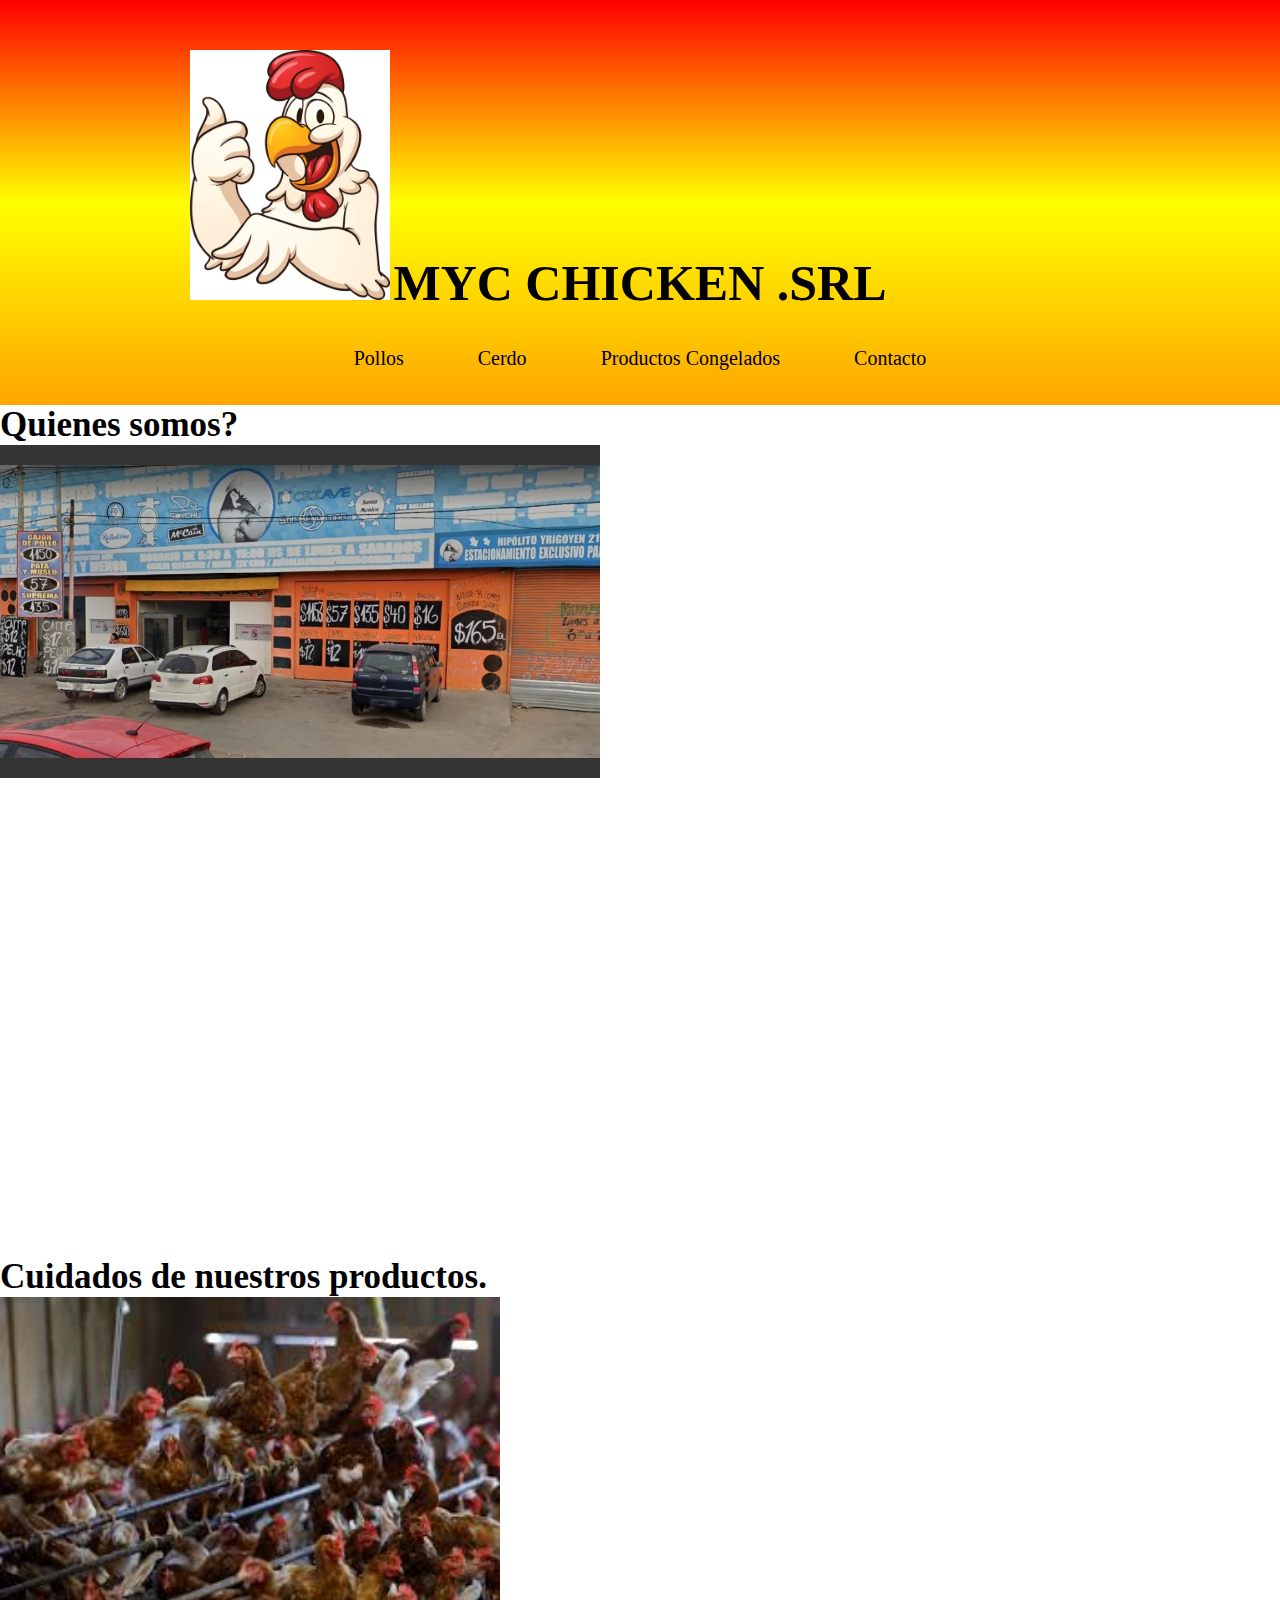
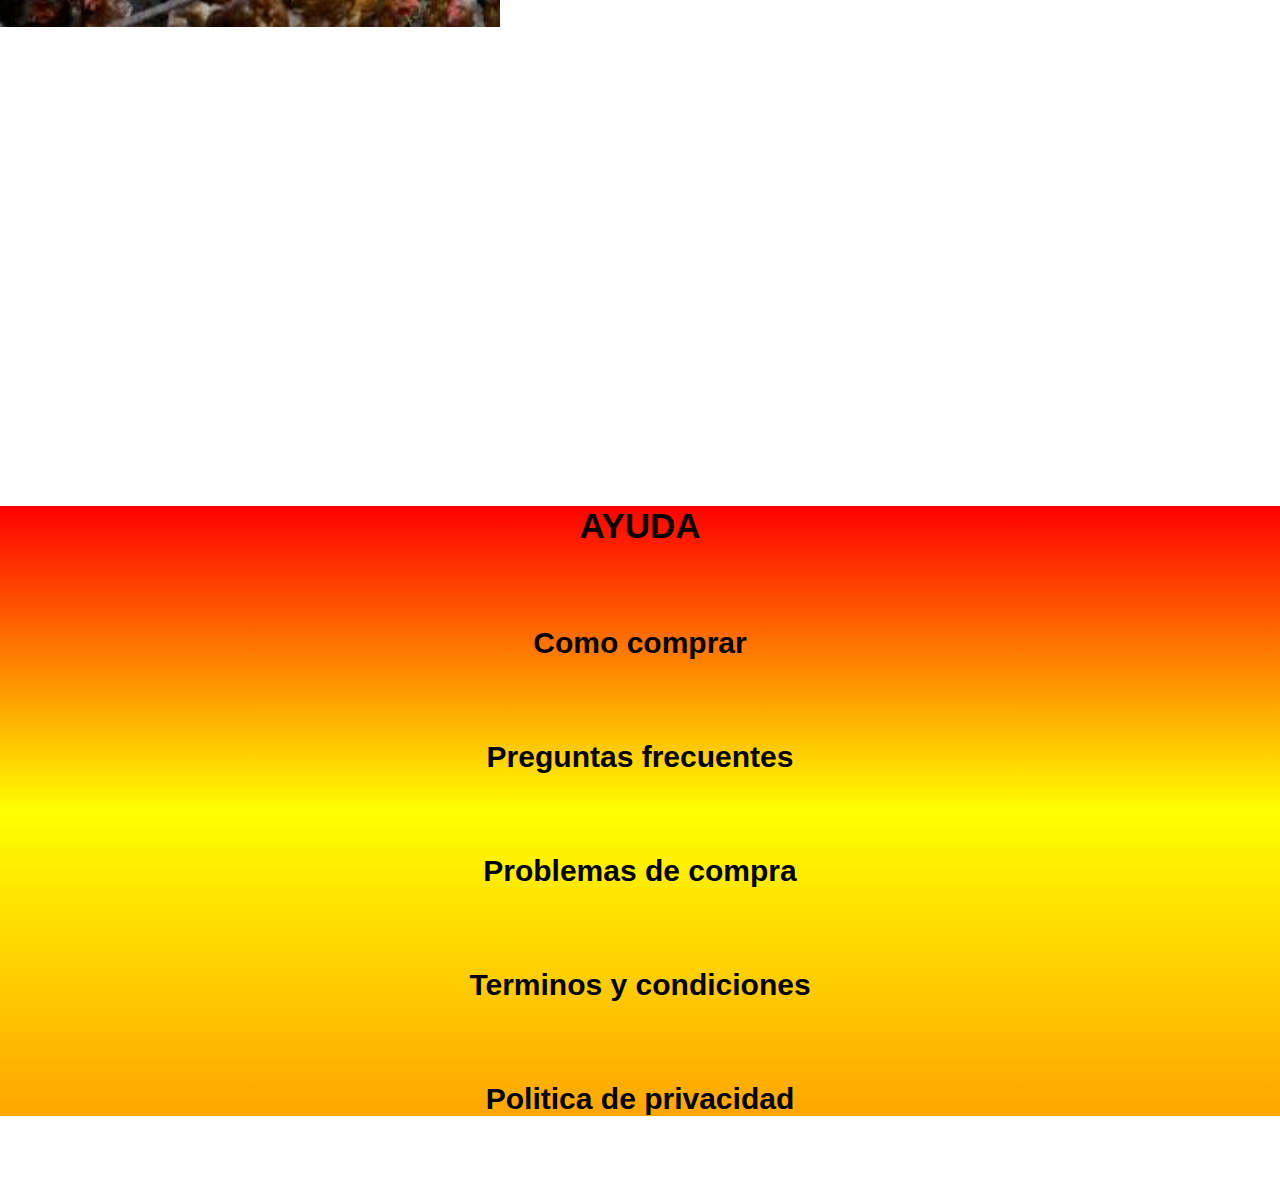
<file: index.html>
<!DOCTYPE html>
<html lang="en">
<head>
    <meta charset="UTF-8">
    <meta http-equiv="X-UA-Compatible" content="IE=edge">
    <meta name="viewport" content="width=device-width, initial-scale=1.0">
    <link rel="preconnect" href="https://fonts.googleapis.com">
<link rel="preconnect" href="https://fonts.gstatic.com" crossorigin>
<link href="https://fonts.googleapis.com/css2?family=Joan&family=Montserrat&family=Oswald&display=swap" rel="stylesheet">
    <link rel="stylesheet" href="./css/style.css">
    <title>home</title>
</head>
<body>
    <!-- header -->
    <header>
      <div>
        <div>
          <img class="logo" src="./img/logochicken.jpg" alt="logomycchicken">
        </div>
        <div>
          <h1 class="titulo">MYC CHICKEN .SRL</h1>
        </div>
      </div>
      
    <!-- nav -->
      <nav class="nav">
        <ul class="menu">
          <li><a href="./pages/pollos.html">Pollos</a></li>
          <li><a href="./pages/cerdo.html">Cerdo</a></li>
          <li><a href="./pages/productoscongelados.html">Productos Congelados</a></li>
          <li><a href="./pages/contacto.html">Contacto</a></li>
        </ul>
      </nav>
    </header>
    <!-- main -->
      <main id="portada">
        <section>
            <div>
              <div>
                <h3>Quienes somos?</h3>
              </div>
              <div>
                <img class="local" src="./img/localchicken.webp"></div>
                <p>Lorem ipsum dolor sit amet consectetur adipisicing elit. Nostrum inventore nam ipsum aut vero eius sit corporis cum necessitatibus, qui rem amet repellat earum reiciendis facilis, est dolorem quis cumque quam, quaerat placeat voluptatum a! Tenetur dolorum error veritatis itaque suscipit aliquam saepe. Ab itaque commodi ipsam odit expedita laboriosam eligendi? Autem ut expedita porro necessitatibus maxime, ullam impedit aliquid, ad rerum eligendi nisi atque blanditiis, cumque provident eius corporis quidem quasi qui nemo. Soluta eum dicta esse, corporis quia repudiandae eligendi similique veniam odio magni veritatis sapiente, omnis asperiores reiciendis provident ducimus deserunt suscipit maiores accusantium nemo minus dolore.</p>
              </div> 
              <div>
                <h3>Cuidados de nuestros productos.</h3>
              </div>
              <div>
                <img class="cuidados" src="./img/cuidadoschicken.jpg">
                <p>Lorem ipsum dolor sit amet consectetur adipisicing elit. Nostrum inventore nam ipsum aut vero eius sit corporis cum necessitatibus, qui rem amet repellat earum reiciendis facilis, est dolorem quis cumque quam, quaerat placeat voluptatum a! Tenetur dolorum error veritatis itaque suscipit aliquam saepe. Ab itaque commodi ipsam odit expedita laboriosam eligendi? Autem ut expedita porro necessitatibus maxime, ullam impedit aliquid, ad rerum eligendi nisi atque blanditiis, cumque provident eius corporis quidem quasi qui nemo. Soluta eum dicta esse, corporis quia repudiandae eligendi similique veniam odio magni veritatis sapiente, omnis asperiores reiciendis provident ducimus deserunt suscipit maiores accusantium nemo minus dolore.</p>
              </div>
            </div>
        </section>
      </main>
    <!-- footer -->
      <footer id="footer">
        <div>
          <div>
            <h3>AYUDA</h3>
          </div>
          <div>
            <h4>Como comprar</h4>
            <h4>Preguntas frecuentes</h4>
            <h4>Problemas de compra</h4>
            <h4>Terminos y condiciones</h4>
            <h4>Politica de privacidad</h4>
          </div>
        </div>
      </footer>
    </body>
</html>
</file>
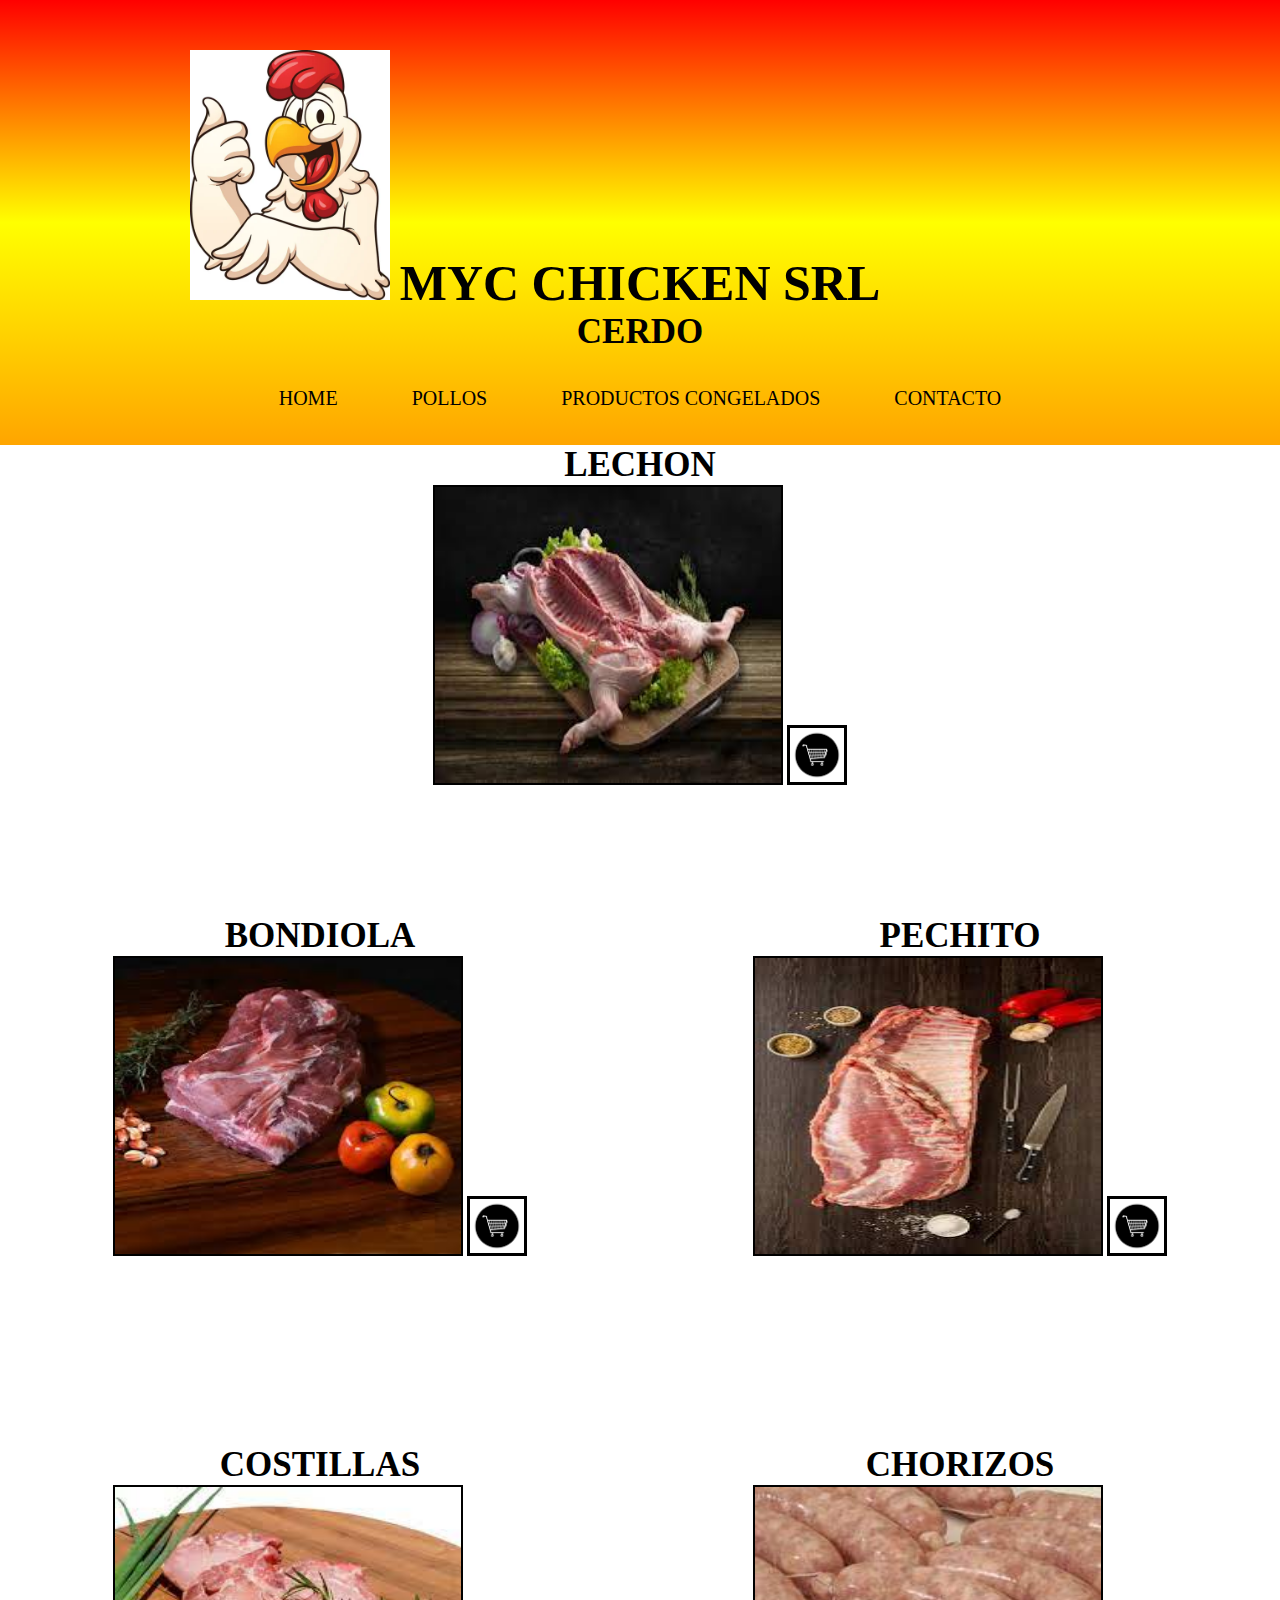
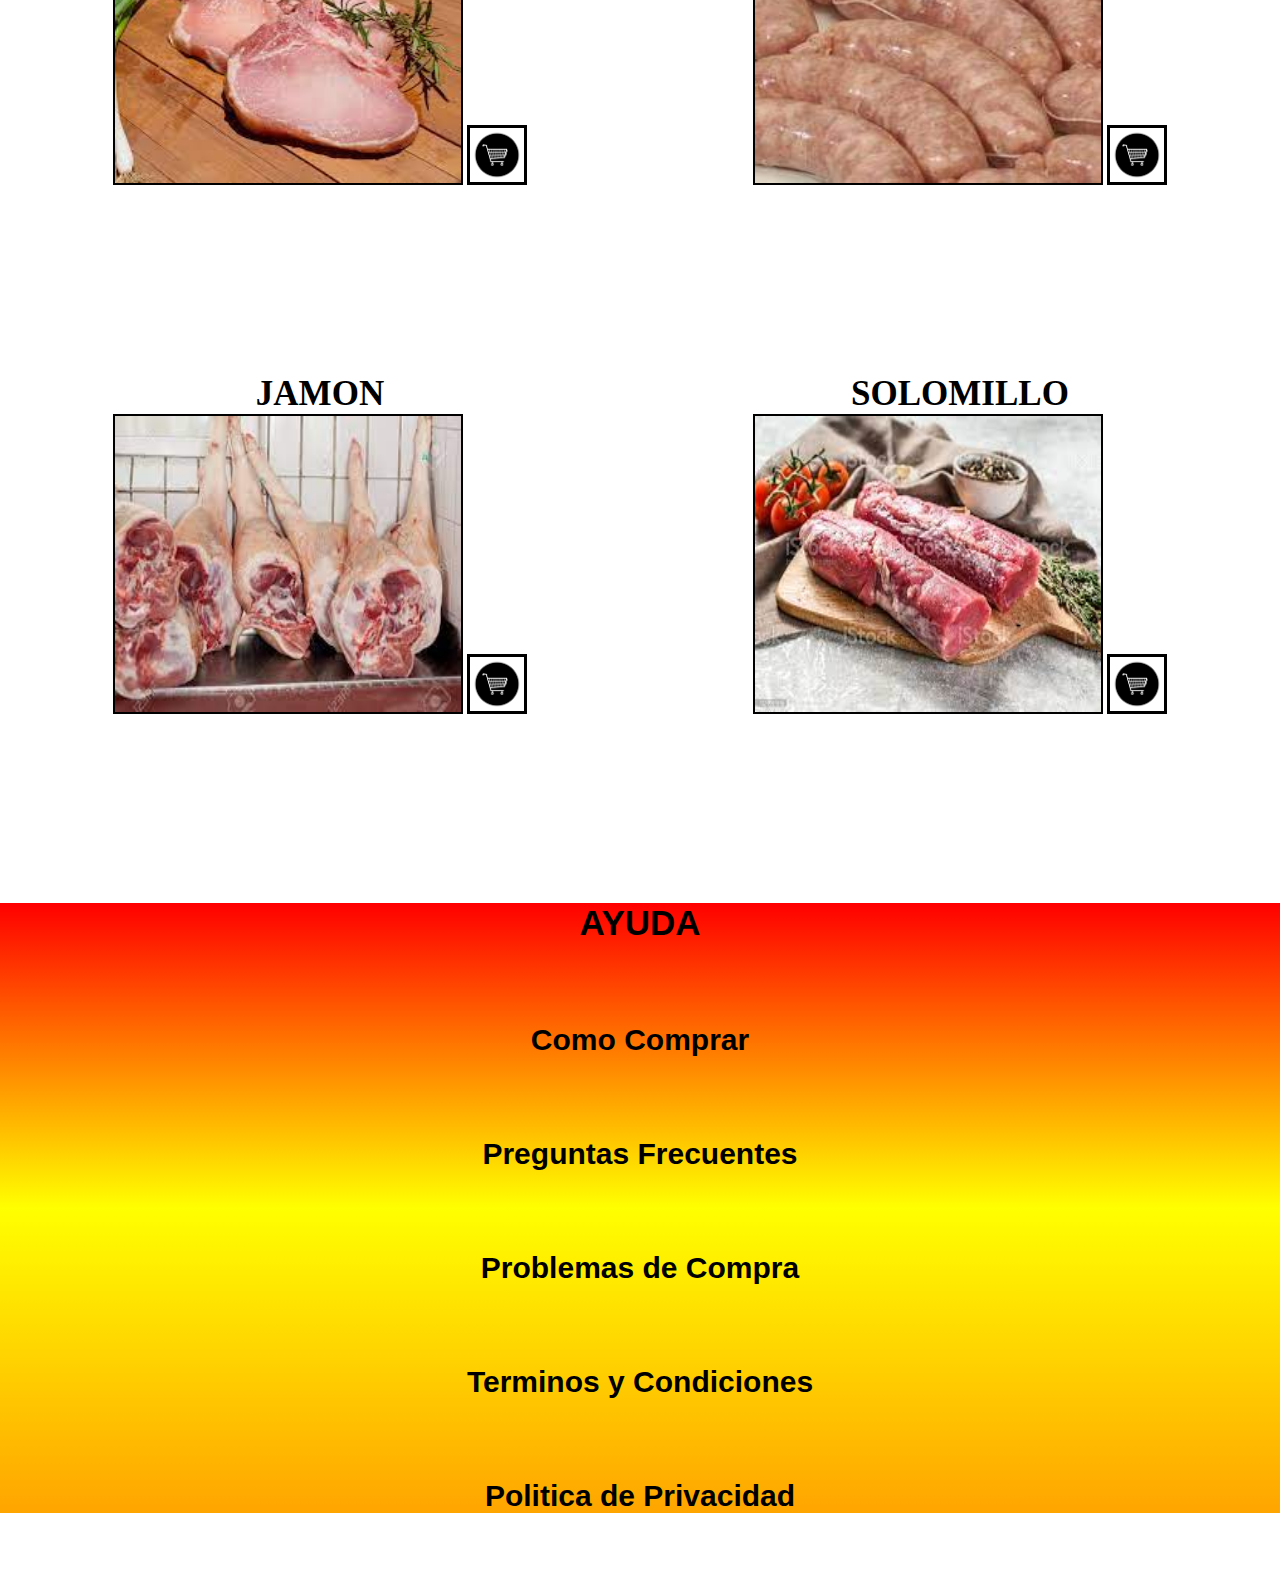
<file: pages/cerdo.html>
<!DOCTYPE html>
<html lang="en">
<head>
    <meta charset="UTF-8">
    <meta http-equiv="X-UA-Compatible" content="IE=edge">
    <meta name="viewport" content="width=device-width, initial-scale=1.0">
    <link rel="preconnect" href="https://fonts.googleapis.com">
<link rel="preconnect" href="https://fonts.gstatic.com" crossorigin>
<link href="https://fonts.googleapis.com/css2?family=Joan&family=Montserrat&family=Oswald&display=swap" rel="stylesheet">
    <link rel="stylesheet" href="../css/style.css">
    <title>Cerdo</title>
</head>
<body>
  <header>
    <div>
      <div>
        <img class="logo" src="../img/logochicken.jpg" alt="logomycchicken">
      </div>
      <div>
        <h1 class="titulo">MYC CHICKEN SRL</h1>
        <h2>CERDO</h2>
      </div>
    </div>
    <nav class="nav">
      <ul>
        <li><a href="../index.html">HOME</a></li>
        <li><a href="./pollos.html">POLLOS</a></li>
        <li><a href="./productoscongelados.html">PRODUCTOS CONGELADOS</a></li>
        <li><a href="./contacto.html">CONTACTO</a></li>
      </ul>
    </nav>
  </header>
  <main id="portada">
      <section class="section-1">
        <h3>BONDIOLA</h3>
        <img class="productos" src="../img/bondiola.jpg" alt="">
        <img class="carrito" src="../img/carrito.png" alt="">
        <p>Lorem ipsum dolor, sit amet consectetur adipisicing elit. Deleniti nisi est temporibus porro animi voluptatum, ea rem perferendis facilis quos aspernatur corrupti reprehenderit quam? Facere eius consequatur aperiam consequuntur possimus!
        </p>
      </section>
      <section class="section-2">
        <H3>PECHITO</H3>
        <img class="productos" src="../img/pechito.jpg" alt="">
        <img class="carrito" src="../img/carrito.png" alt="">
        <p>Lorem ipsum dolor sit amet consectetur adipisicing elit. Unde aperiam quod quis modi fugiat, incidunt culpa. Provident non sunt quos beatae repudiandae quia corrupti vel dicta! Fugit quod nulla sint.</p>
      </section>
      <section class="section-3">
        <H3>COSTILLAS</H3>
        <img class="productos" src="../img/carre.jpg" alt="">
        <img class="carrito" src="../img/carrito.png" alt="">
        <p>Lorem ipsum dolor sit amet consectetur adipisicing elit. Cupiditate, blanditiis perferendis. Rerum fugiat tempore amet maiores consequatur sit magnam, aliquid esse nobis, et quidem fugit mollitia. Modi distinctio illum quod.</p>
      </section>
      <section class="section-4">
        <H3>CHORIZOS</H3>
        <img class="productos" src="../img/chorizosjpg.jpg" alt="">
        <img class="carrito"  src="../img/carrito.png" alt="">
        <p>Lorem ipsum dolor sit amet consectetur adipisicing elit. Ad recusandae accusantium dolorum quia in voluptatibus! Assumenda a consectetur laborum doloremque numquam, ipsam vitae minima deserunt perspiciatis dolores nulla sint delectus.</p>
      </section>
      <section class="section-5">
        <H3>JAMON</H3>
        <img class="productos" src="../img/jamon.jpg" alt="">
        <img class="carrito"  src="../img/carrito.png" alt="">
        <p>Lorem ipsum dolor sit amet consectetur adipisicing elit. Ab eveniet suscipit praesentium architecto molestiae laboriosam tenetur reiciendis aliquam nulla labore, repudiandae facere provident recusandae impedit quis voluptatum iusto accusantium! Dolorem?</p>
      </section>
      <section class="section-6">
        <H3>LECHON</H3>
        <img class="productos" src="../img/lechon.jpg" alt="">
        <img class="carrito"  src="../img/carrito.png" alt="">
        <p>Lorem ipsum dolor sit amet consectetur adipisicing elit. Omnis, quos. Voluptas, unde aperiam, blanditiis illum rerum iusto necessitatibus aspernatur reprehenderit cupiditate et nulla provident eligendi doloribus voluptate tempora beatae suscipit.</p>
      </section>
      <section class="section-7">
        <H3>SOLOMILLO</H3>
        <img class="productos" src="../img/solomillo.jpg" alt="">
        <img class="carrito"  src="../img/carrito.png" alt="">
        <p>Lorem ipsum dolor sit, amet consectetur adipisicing elit. Doloribus accusantium soluta sit error ipsa. Quas cum dicta magni nemo eaque sit soluta nostrum non deserunt nulla, ex corrupti fuga accusamus.</p>
      </section>
  </main>
  <footer id="footer">
    <div>
      <div class="texto">
        <h3>AYUDA</h3>
      </div>
      <div class="texto">
        <h4>Como Comprar</h4>
        <h4>Preguntas Frecuentes</h4>
        <h4>Problemas de Compra</h4>
        <h4>Terminos y Condiciones</h4>
        <h4>Politica de Privacidad</h4>
      </div>
    </div>
  </footer>
</body>
</html>
</file>
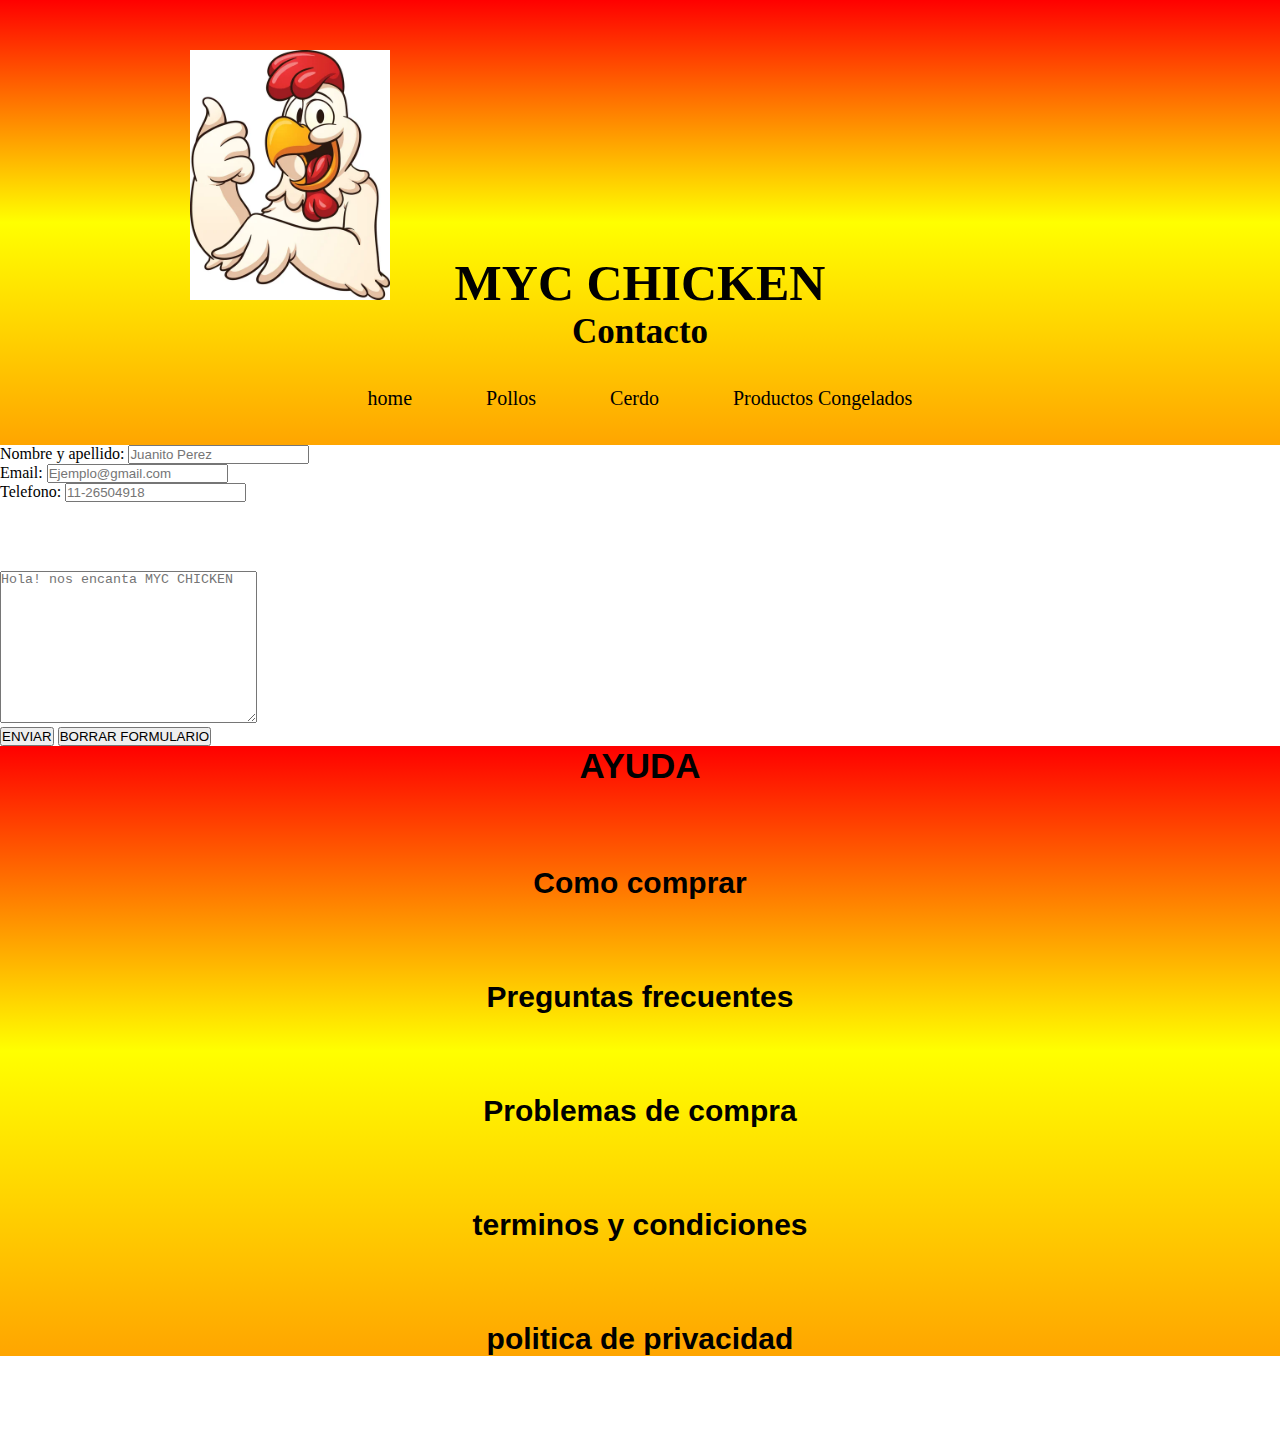
<file: pages/contacto.html>
<!DOCTYPE html>
<html lang="en">
<head>
    <meta charset="UTF-8">
    <meta http-equiv="X-UA-Compatible" content="IE=edge">
    <meta name="viewport" content="width=device-width, initial-scale=1.0">
    <link rel="preconnect" href="https://fonts.googleapis.com">
<link rel="preconnect" href="https://fonts.gstatic.com" crossorigin>
<link href="https://fonts.googleapis.com/css2?family=Joan&family=Montserrat&family=Oswald&display=swap" rel="stylesheet">
    <link rel="stylesheet" href="../css/style.css">
    <title>Contacto</title>
</head>
<body>
  <header>
    <div>
      <div>
        <img class="logo" src="../img/logochicken.jpg" alt="logomycchicken">
      </div>
      <div>
        <h1 class="titulo">MYC CHICKEN</h1>
        <h2>Contacto</h2>
      </div>
    </div>
    <nav>
      <ul>
        <li><a href="../index.html">home</a></li>
        <li><a href="./pollos.html">Pollos</a></li>
        <li><a href="./cerdo.html">Cerdo</a></li>
        <li><a href="./productoscongelados.html">Productos Congelados</a></li>
      </ul>
    </nav>
  </header>
  <main id="portada">
    <form>
      <section>
        <div>
          <label for="nombre">Nombre y apellido:</label>
          <input type="text" id="campo-nombre" placeholder="Juanito Perez" required>
        </div>
        <div>
          <label for="email">Email:</label>
          <input type="email" id="campo-email" placeholder="Ejemplo@gmail.com" required>
        </div>
        <div>
          <label for="telefono">Telefono:</label>
          <input type="tel"id="campo-telefono" placeholder="11-26504918" required> 
        </div>
        <div>
          <p>Dejanos tu comentario!</p>
          <textarea id="campo-texto" cols="30" rows="10" placeholder="Hola! nos encanta MYC CHICKEN"></textarea>
        </div>
        <div>
          <button class="boton" type="submit">ENVIAR</button>
          <button class="boton" type="reset">BORRAR FORMULARIO</button>
        </div>
      </section>
    </form>    
  </main>
  <footer id="footer">
    <div>
      <div>
        <h3>AYUDA</h3>
      </div>
      <div>
        <h4>Como comprar</h4>
        <h4>Preguntas frecuentes</h4>
        <h4>Problemas de compra</h4>
        <h4>terminos y condiciones</h4>
        <h4>politica de privacidad</h4>
      </div>
    </div>
  </footer>
</body>
</html>
</file>
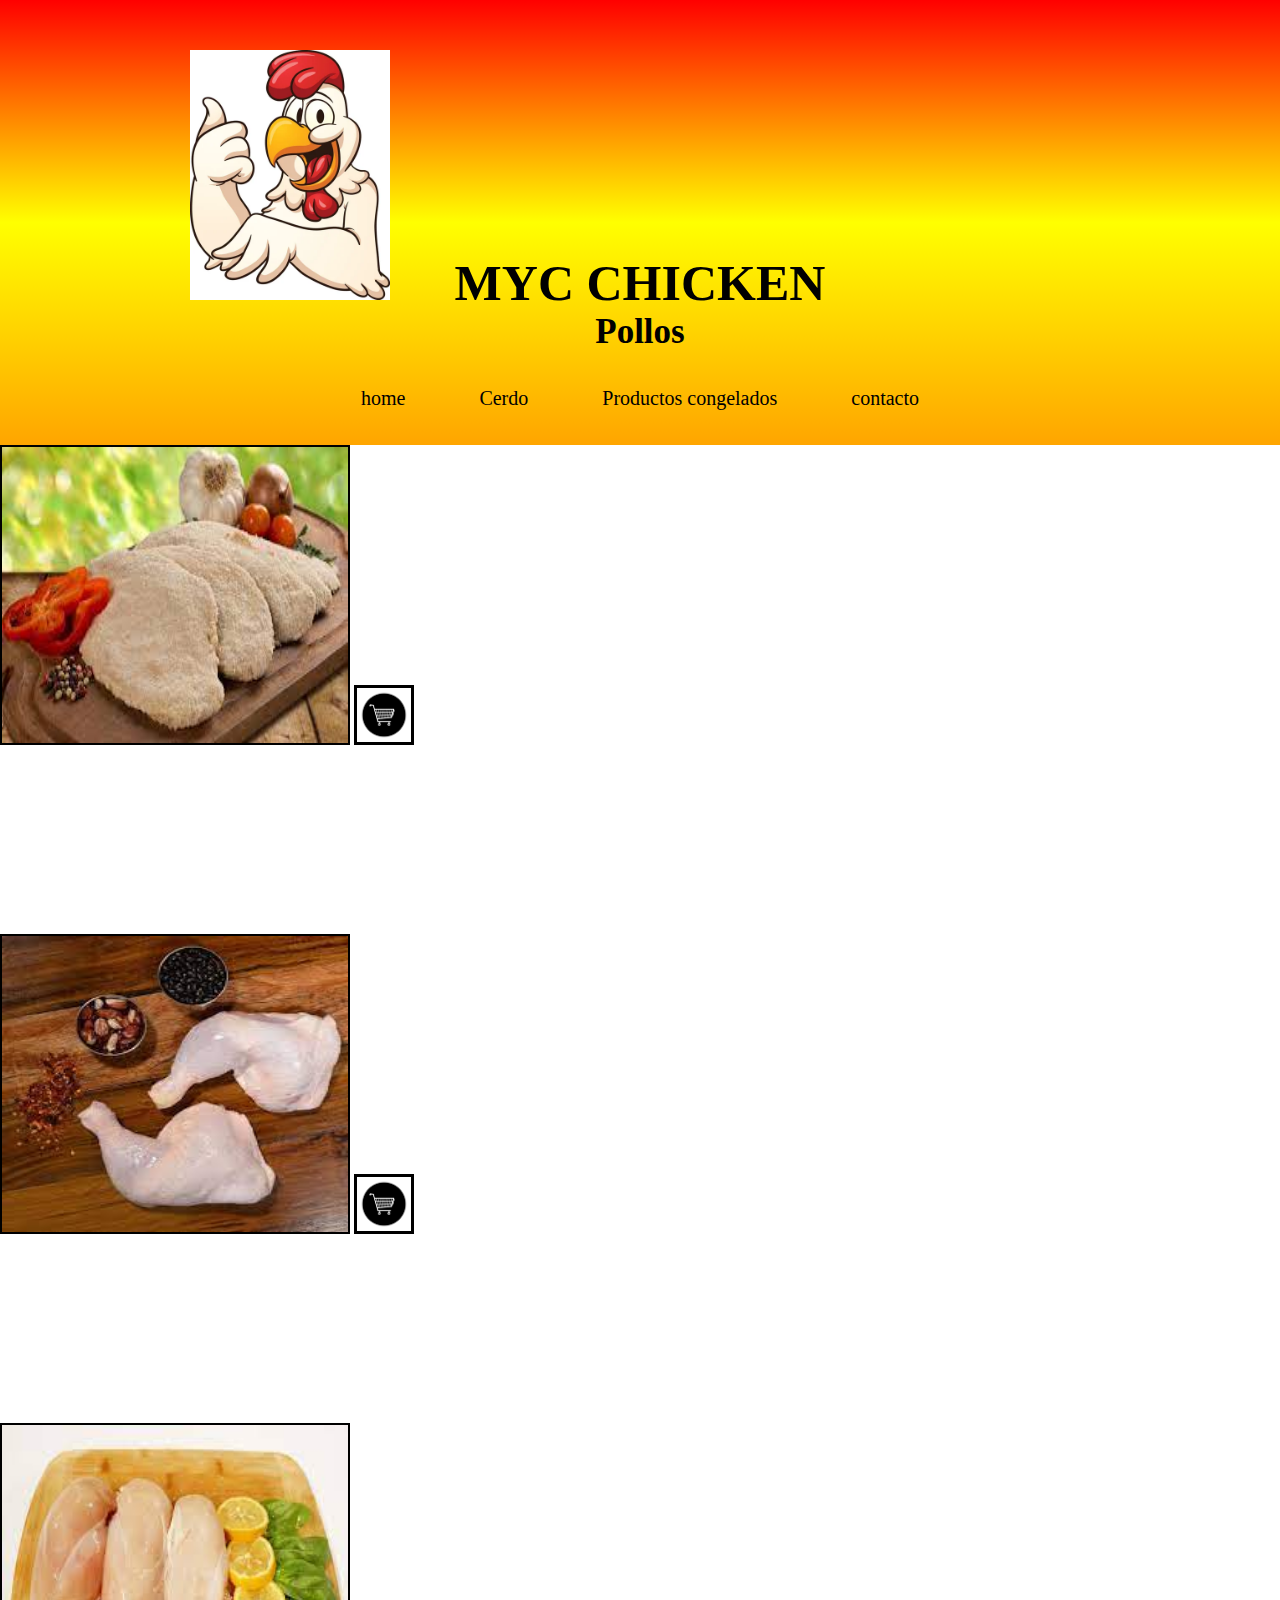
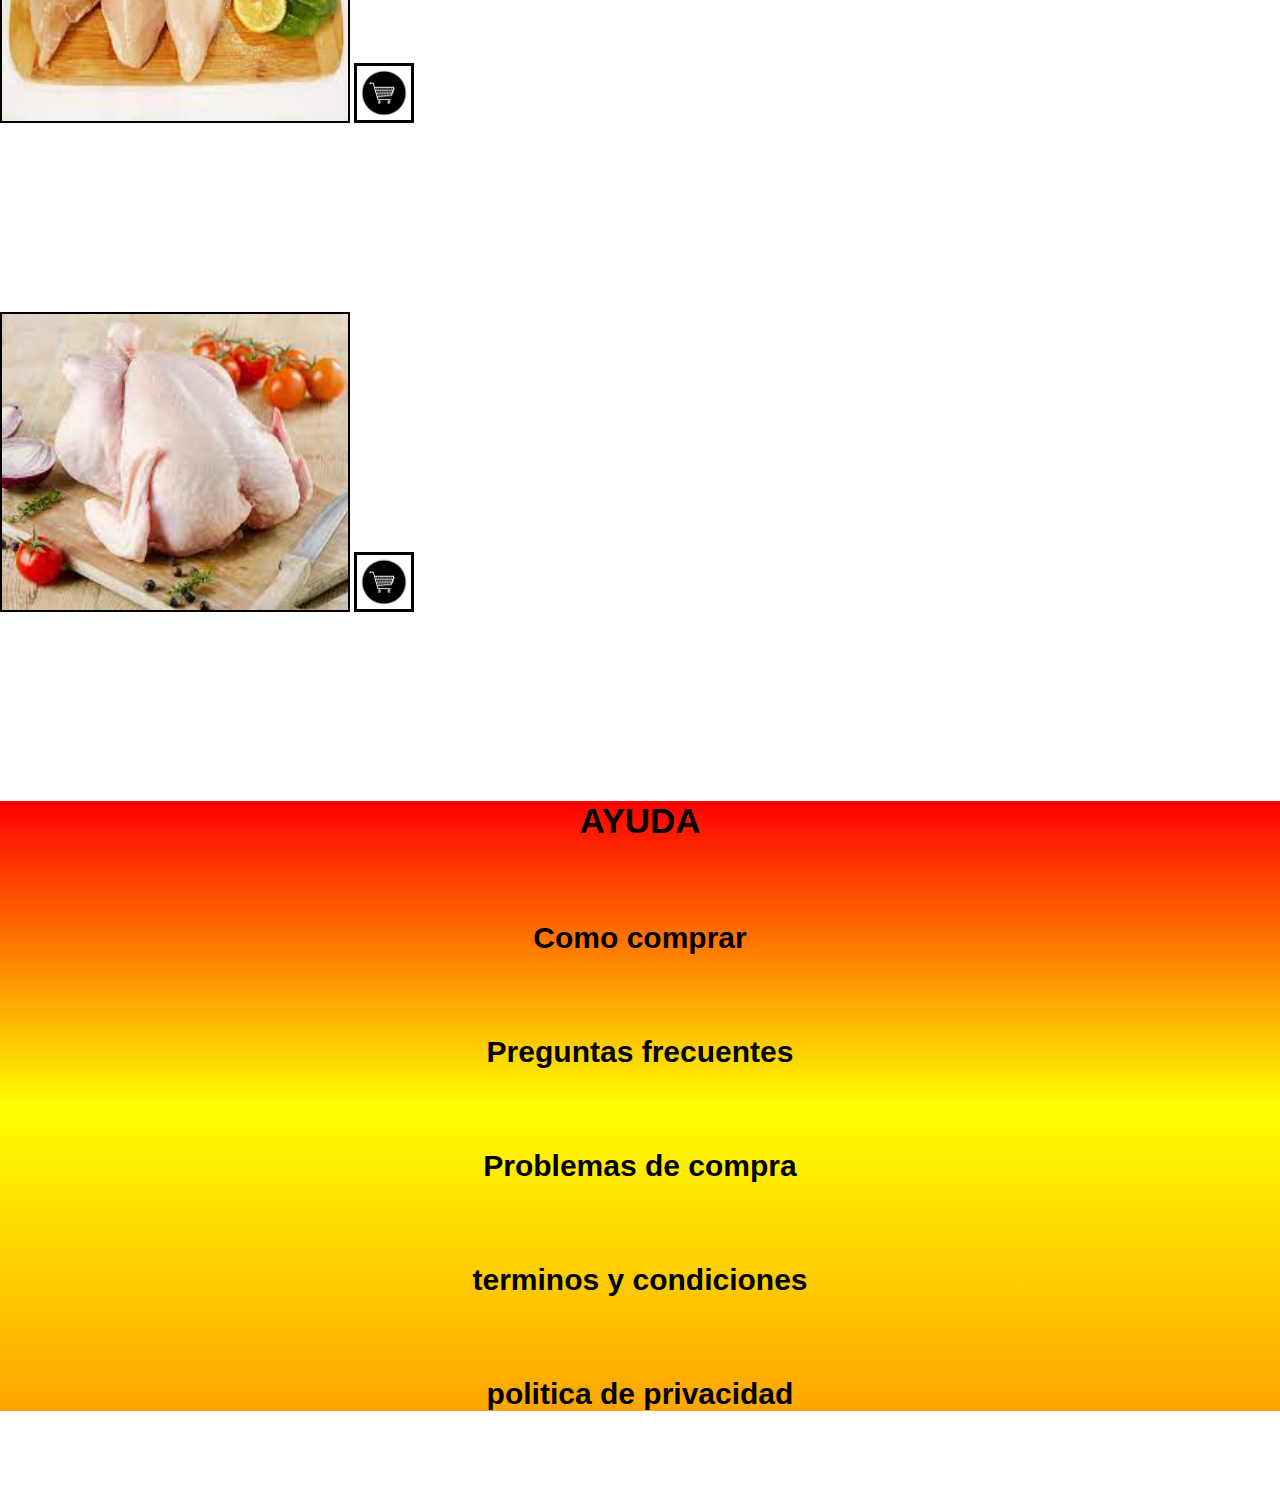
<file: pages/pollos.html>
<!DOCTYPE html>
<html lang="en">
<head>
    <meta charset="UTF-8">
    <meta http-equiv="X-UA-Compatible" content="IE=edge">
    <meta name="viewport" content="width=device-width, initial-scale=1.0">
    <link rel="preconnect" href="https://fonts.googleapis.com">
<link rel="preconnect" href="https://fonts.gstatic.com" crossorigin>
<link href="https://fonts.googleapis.com/css2?family=Joan&family=Montserrat&family=Oswald&display=swap" rel="stylesheet">
    <link rel="stylesheet" href="../css/style.css">
    <title>Pollos</title>
</head>
<body>
  <header>
    <div>
      <div>
        <img class="logo" src="../img/logochicken.jpg" alt="logomycchicken">
      </div>
      <div>
        <h1 class="titulo">MYC CHICKEN</h1>
        <h2>Pollos</h2>
      </div>
    </div>
    <nav>
      <ul>
        <li><a href="../index.html">home</a></li>
        <li><a href="./cerdo.html">Cerdo</a></li>
        <li><a href="./productoscongelados.html">Productos congelados</a></li>
        <li><a href="./contacto.html">contacto</a></li>
      </ul>
    </nav>
  </header>
  <main id="portada">
    <div>
      <div>
        <img class="productos" src="../img/milanga.jpg" alt="">
        <img class="carrito" src="../img/carrito.png" alt="">
        <p>Lorem, ipsum dolor sit amet consectetur adipisicing elit. Quas aperiam nesciunt cumque dolor aliquid iusto beatae doloremque quis. Qui dolorum voluptatibus unde quia enim est, perferendis ex optio corporis quae.</p>
      </div>
      <div>
        <img class="productos" src="../img/pataymuslo.jpg" alt="">
        <img class="carrito" src="../img/carrito.png" alt="">
        <p>Lorem, ipsum dolor sit amet consectetur adipisicing elit. Adipisci dolorem nisi voluptatum beatae laudantium culpa vel modi maxime, vero laboriosam enim molestiae id ad delectus qui officia dolores debitis nam.</p>
      </div>
      <div>
        <img class="productos" src="../img/supremas.jpg" alt="">
        <img class="carrito" src="../img/carrito.png" alt="">
        <p>Lorem ipsum dolor sit amet consectetur adipisicing elit. Perspiciatis sequi nam perferendis nemo officia molestias quaerat facere, aut quia ratione voluptatum, ipsa neque ducimus explicabo voluptates ullam. Tenetur, dolore harum?</p>
      </div>
      <div>
        <img class="productos" src="../img/polloentero.jpg" alt="">
        <img class="carrito" src="../img/carrito.png" alt="">
        <p>Lorem ipsum dolor, sit amet consectetur adipisicing elit. Architecto explicabo, quisquam, aspernatur perferendis quidem aperiam doloremque veritatis cupiditate facilis deserunt, in possimus eos. Vero dolorum est consectetur, dolores autem pariatur.</p>
      </div>
    </div>
  </main>
  <footer id="footer">
    <div>
      <div>
        <h3>AYUDA</h3>
      </div>
      <div>
        <h4>Como comprar</h4>
        <h4>Preguntas frecuentes</h4>
        <h4>Problemas de compra</h4>
        <h4>terminos y condiciones</h4>
        <h4>politica de privacidad</h4>
      </div>
    </div>
  </footer>
</body>
</html>
</file>
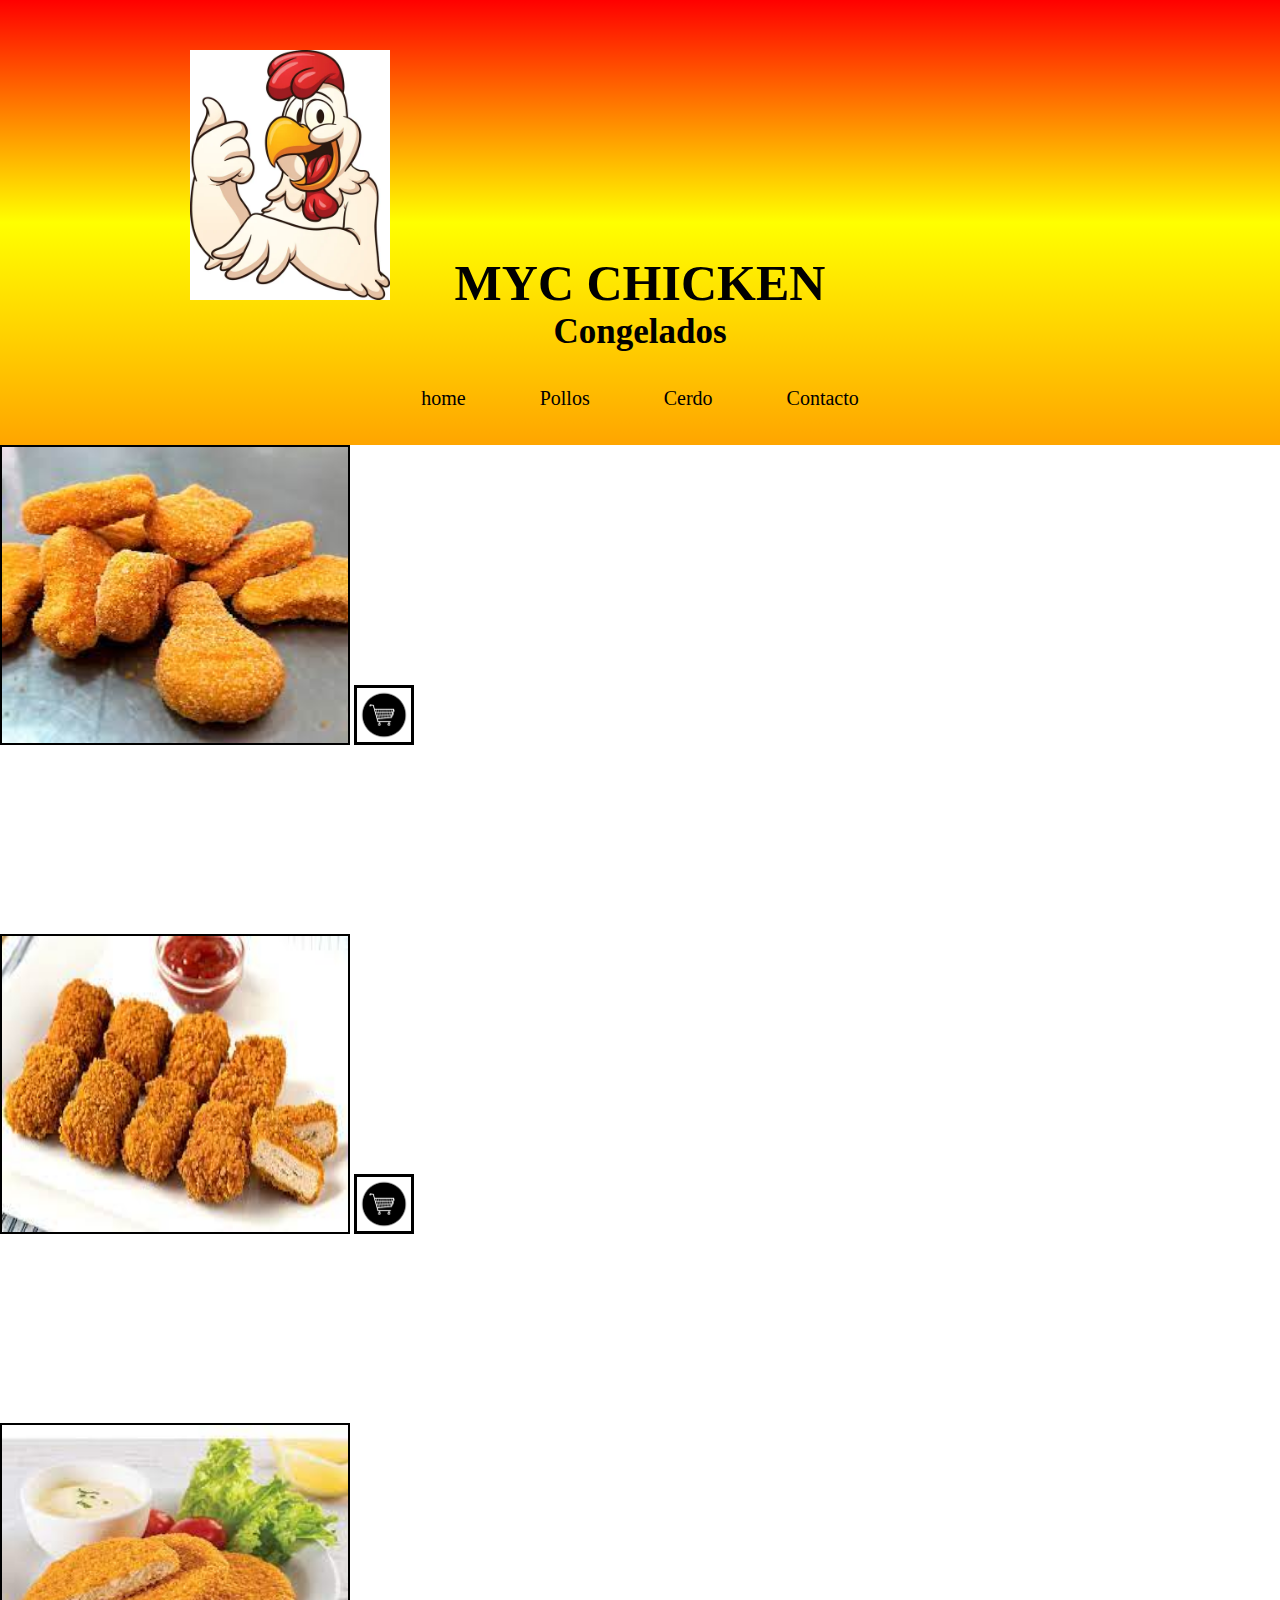
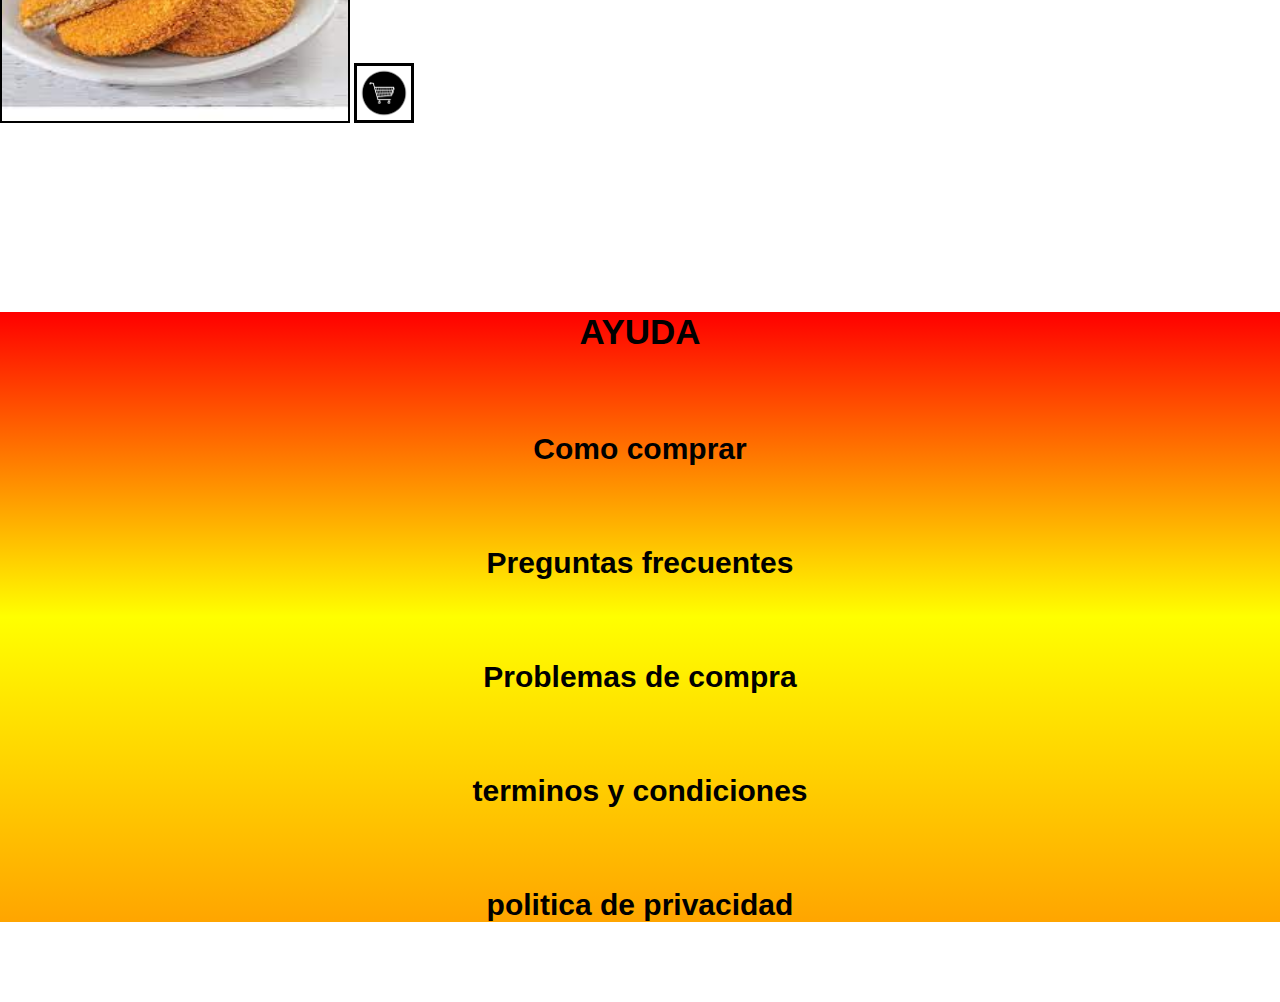
<file: pages/productoscongelados.html>
<!DOCTYPE html>
<html lang="en">
<head>
    <meta charset="UTF-8">
    <meta http-equiv="X-UA-Compatible" content="IE=edge">
    <meta name="viewport" content="width=device-width, initial-scale=1.0">
    <link rel="preconnect" href="https://fonts.googleapis.com">
<link rel="preconnect" href="https://fonts.gstatic.com" crossorigin>
<link href="https://fonts.googleapis.com/css2?family=Joan&family=Montserrat&family=Oswald&display=swap" rel="stylesheet">
    <link rel="stylesheet" href="../css/style.css">
    <title>productos congelados</title>
</head>

<body>
  <header>
    <div>
      <div>
        <img class="logo" src="../img/logochicken.jpg" alt="logomycchicken">
      </div>
      <div>
        <h1 class="titulo">MYC CHICKEN</h1>
        <h2>Congelados</h2>
      </div>
    </div>
      
    <!-- nav -->
      <nav>
        <ul>
          <li><a href="../index.html">home</a></li>
          <li><a href="./pollos.html">Pollos</a></li>
          <li><a href="./cerdo.html">Cerdo</a></li>
          <li><a href="./contacto.html">Contacto</a></li>
        </ul>
      </nav>
  </header>
  <main id="portada">
    <div>
      <div>
       <img class="productos" src="../img/patitas.jpg" alt="">
       <img class="carrito" src="../img/carrito.png" alt="">
        <p>Lorem ipsum, dolor sit amet consectetur adipisicing elit. In architecto consequatur exercitationem laborum optio impedit id, ab veritatis nam quasi, quidem voluptatibus dicta fugiat necessitatibus. Sunt quas nesciunt illo commodi?</p>
      </div>
      <div>
        <img class="productos" src="../img/nuggets.jpg" alt="">
        <img class="carrito" src="../img/carrito.png" alt="">
        <p>Lorem ipsum dolor sit, amet consectetur adipisicing elit. Repudiandae quasi voluptates doloremque non nemo hic suscipit natus voluptatum qui. In, nisi cumque! Incidunt, libero eaque. Corrupti dolore autem asperiores quas.</p>
      </div>
      <div>
        <img class="productos" src="../img/medallon pollo.jpg" alt="">
        <img class="carrito" src="../img/carrito.png" alt="">
        <p>Lorem ipsum dolor sit amet consectetur, adipisicing elit. Laborum rerum tempora mollitia! Cum, placeat vel doloremque tempore culpa nam veritatis consequuntur voluptas voluptatum aliquid, enim tenetur impedit quaerat voluptate. Ipsum.</p>
      </div>
    </div>
  </main>
  <footer id="footer">
    <div>
      <div>
        <h3>AYUDA</h3>
      </div>
      <div>
        <h4>Como comprar</h4>
        <h4>Preguntas frecuentes</h4>
        <h4>Problemas de compra</h4>
        <h4>terminos y condiciones</h4>
        <h4>politica de privacidad</h4>
      </div>
    </div>
  </footer>
</body>
</html>
</file>
<file: css/style.css>
* {
  margin: 0;
  padding: 0;
  box-sizing: border-box;
}

a {
  text-decoration: none;
  color: black;
}

#portada {
  background-image: url(https://img.freepik.com/foto-gratis/tablas-madera-textura-fondo_143100-139.jpg?w=2000);
  background-repeat: no-repeat;
  background-size: cover;
}

header h1 {
  font-size: 20px;
}

header h2 {
  font-size: 15px;
}

p {
  font-size: 15px;
  font-family: "Segoe UI", Tahoma, Geneva, Verdana, sans-serif;
  color: white;
}

footer h3 {
  font-family: Arial, Helvetica, sans-serif;
  font-size: 20px;
  text-align: center;
}

footer h4 {
  font-family: Arial, Helvetica, sans-serif;
  font-size: 15px;
  text-align: center;
  margin: 30px;
}

@media (min-width: 768px) {
  header h1 {
    font-size: 30px;
  }
  header h2 {
    font-size: 20px;
  }
  main h3 {
    font-size: 25px;
  }
  p {
    font-size: 20px;
    margin: 20px;
  }
  footer h3 {
    font-size: 25px;
  }
  footer h4 {
    font-size: 20px;
    text-align: center;
  }
}
@media (min-width: 1024px) {
  header h1 {
    font-size: 50px;
  }
  header h2 {
    font-size: 35px;
    color: black;
  }
  main h3 {
    font-size: 35px;
  }
  p {
    font-size: 25px;
    margin: 20px;
  }
  footer h3 {
    font-size: 35px;
  }
  footer h4 {
    font-size: 30px;
    text-align: center;
    margin: 80px;
  }
}
header {
  text-align: center;
  background: linear-gradient(red, yellow, orange);
}

header nav ul li {
  display: inline-block;
  margin: 10px;
  padding: 5px;
  border: solid 2px;
  background-color: white;
  font-size: 10px;
}

@media (min-width: 768px) {
  header nav ul li {
    margin: 30px;
  }
}
@media (min-width: 1024px) {
  header nav ul li {
    font-size: 20px;
    border: none;
    background: none;
  }
}
.productos {
  width: 350px;
  height: 200px;
}

.carrito {
  border: solid 3px;
  height: 40px;
}

.logo {
  height: 150px;
}

.local {
  width: 600px;
}

.cuidados {
  width: 500px;
}

@media (min-width: 768px) {
  .logo {
    height: 130px;
    position: relative;
    right: 200px;
    top: 50px;
  }
}
@media (min-width: 1024px) {
  .logo {
    height: 250px;
    position: relative;
    right: 350px;
  }
  .productos {
    border: solid 2px;
    width: 400px;
    height: 300px;
  }
  .carrito {
    height: 60px;
  }
}
main {
  grid-area: main;
  display: grid;
  grid-template-columns: 50% 50%;
  grid-template-areas: "section-6 section-6" "section-1 section-1" "section-2 section-2" "section-3 section-3" "section-4 section-4" "section-5 section-5" "section-7 section-7";
}

.section-1 {
  grid-area: section-1;
  text-align: center;
}

.section-2 {
  grid-area: section-2;
  text-align: center;
}

.section-3 {
  grid-area: section-3;
  text-align: center;
}

.section-4 {
  grid-area: section-4;
  text-align: center;
}

.section-5 {
  grid-area: section-5;
  text-align: center;
}

.section-6 {
  grid-area: section-6;
  text-align: center;
}

.section-7 {
  grid-area: section-7;
  text-align: center;
}

@media (min-width: 768px) {
  main {
    grid-area: main;
    display: grid;
    grid-template-columns: 50% 50%;
    grid-template-areas: "section-6 section-6" "section-1 section-2" "section-3 section-4" "section-5 section-7";
  }
  .section-1 {
    grid-area: section-1;
  }
  .section-2 {
    grid-area: section-2;
  }
  .section-3 {
    grid-area: section-3;
  }
  .section-4 {
    grid-area: section-4;
  }
  .section-5 {
    grid-area: section-5;
  }
  .section-6 {
    grid-area: section-6;
    text-align: center;
  }
  .section-7 {
    grid-area: section-7;
  }
  .productos {
    border: solid 2px;
    width: 350px;
  }
}
footer {
  background: linear-gradient(red, yellow, orange);
}

/*# sourceMappingURL=style.css.map */
</file>
